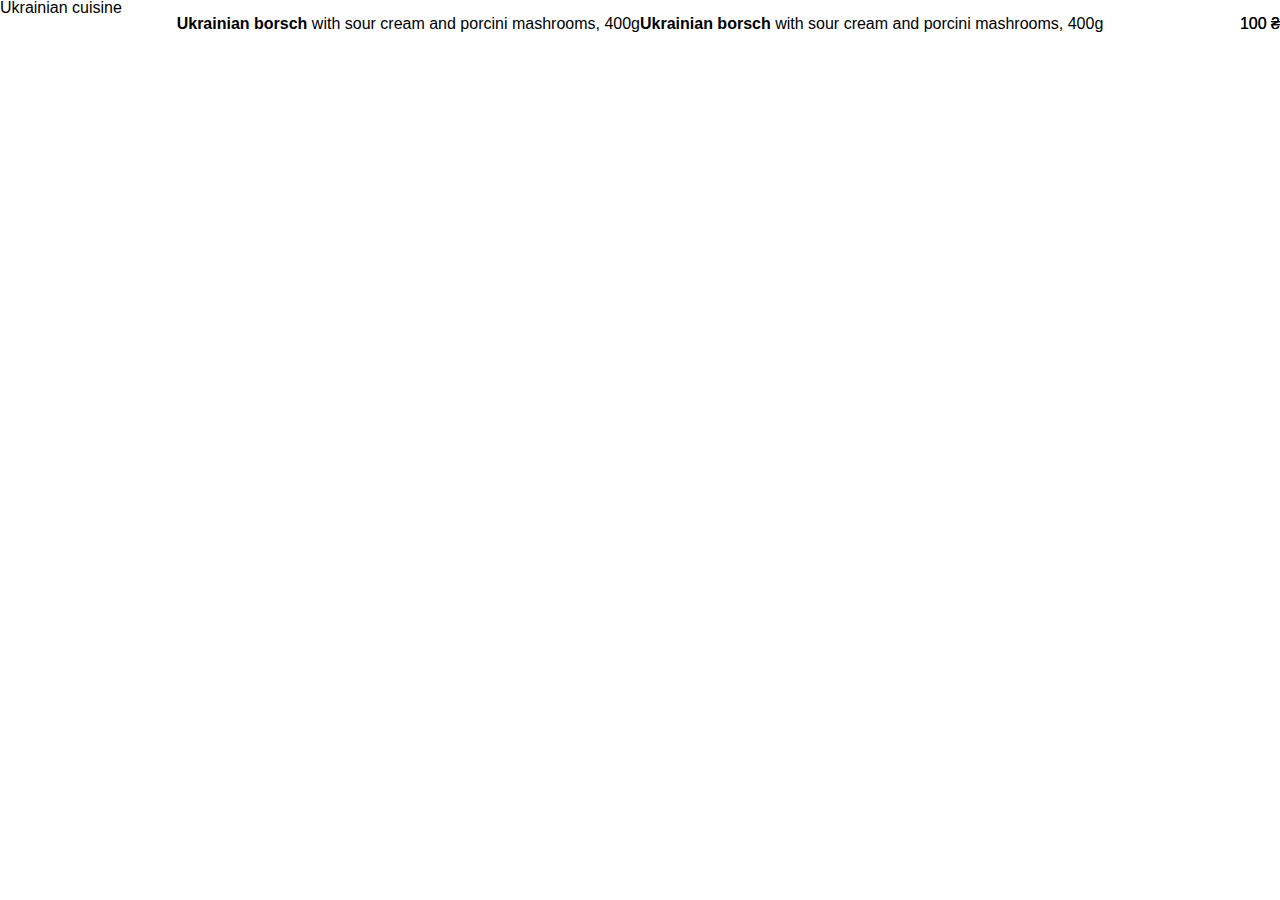
<file: menu.html>
<!DOCTYPE html>
<html>
<head>
    <title>Restaurant</title>
	<meta charset="utf-8">
	<meta name="description" content="final training project restaurant menu">
	<meta name="author" content="Taras Anpilov">
	<meta name="viewport" content="width=device-width">
	<link rel="stylesheet" type="text/css" href="css/reset.css">
    <link rel="stylesheet" type="text/css" href="css/style.css">
    <link rel="stylesheet" type="text/css" href="css/menus.css">
	<link rel="stylesheet" type="text/css" href="css/media.css">
</head>
<body>
    <section class="content_field">
        <h2 class="menu_head">Ukrainian cuisine</h2>
        <div class="menu_container">
            <div class="menu_item">
                <div class="dish">
                    <span class="dish_name">Ukrainian borsch</span>
                    <span class="dish_details">with sour cream and porcini mashrooms, 400g</span>
                </div>
                <div class="price">100 &#8372;</div>
            </div>
            <div class="menu_item">
                <div class="dish">
                    <span class="dish_name">Ukrainian borsch</span>
                    <span class="dish_details">with sour cream and porcini mashrooms, 400g</span>
                </div>
                <div class="price">100 &#8372;</div>
            </div>
        </div>
    </section>    
</body>
</html>
</file>
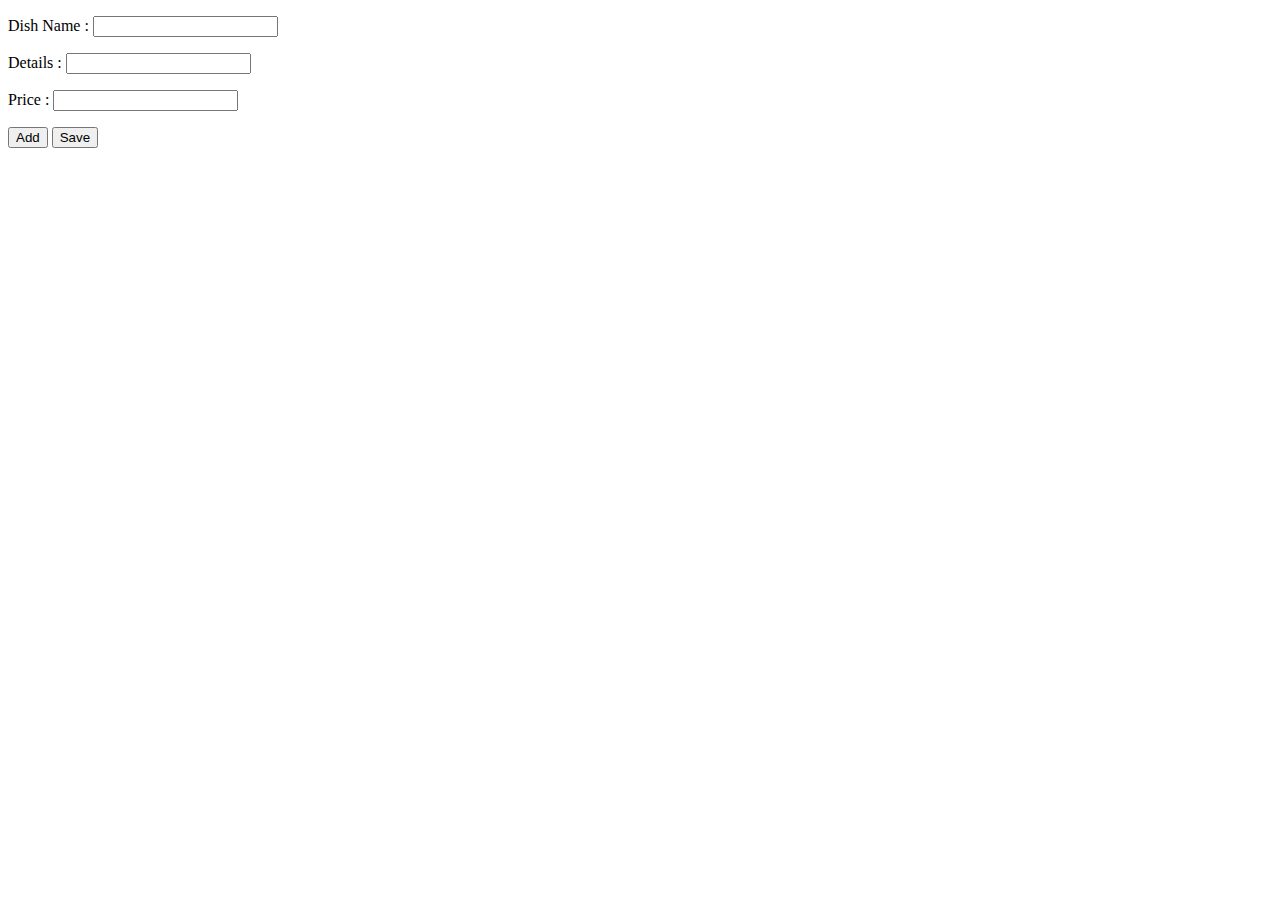
<file: creator/creator.html>
<!DOCTYPE html>
<html>
<head>
    <title>Restaurant</title>
	<meta charset="utf-8">
	<meta name="description" content="service program">
	<meta name="author" content="Taras Anpilov">
</head>
<body>
    <p><span>Dish Name : </span><input id="name" /></p>
    <p><span>Details : </span><input id="details" /></p>
    <p><span>Price : </span><input id="price"></p>
    <button id="add"> Add </button>
    <a id="saver"><button> Save </button></a>
    <script src="creator2.js"></script>
</body>
</html>
</file>
<file: css/style.css>
body {
    font-family: Arial, Helvetica, sans-serif;
}
.light {
    background-color: lightcoral;
}
/*___________HEADER______________*/
header {
    width: 100%;
    position: relative; 
    padding-top: 45%; 
    color: white;
}
header:before {
    display: block;
    content: '';
    width: 100%;
}
.slider {
    position: absolute;
    top: 0;
    left: 0;
    right: 0;
    bottom: 0;    
    background-image: url(../img/slider/slide-1.jpg);
    background-repeat: no-repeat;
    background-position: center;
    background-size: cover;
    display: flex;
    flex-flow: wrap;
    justify-content: space-between;  
    align-content: space-between;
    -webkit-transition: background-image 0.4s ease-in-out;
    transition: background-image 0.4s ease-in-out;     
}
.logo {
    flex-basis: 17.5%;
    height: 160px;
    display: flex;  
}
.logo_img {
    display: block;
    width: 80%;
    margin: auto;
}
.menu_top {
    flex-basis: 65%;
    height: 120px;
    display: flex; 
    justify-content: center;
    align-items: center;
}
.menu_container { 
    flex-basis: 64%;
    display: flex;
    justify-content: center;
    height: 40px;
}
.menu_btn {
    border-right: 1px solid white;
    padding: 6px;
    flex-basis: 20%;
    font: 600 1.1rem Arial;
    position: relative;;
}
.menu_btn:last-of-type { border: none; }
.menu_obj {
    display: block;
    text-align: center;
}
.menu_obj:hover, .submenu_obj:hover {
    font-weight: 700;
    color: rgb(221, 184, 90);
    transition: 0.4s ease;
}
.submenu {
    width: auto;
    position: absolute;
    top: 40px;
    left: 20%;
    display: none;
}
.menu_btn:hover .submenu {
    display: block;
}
.menu_btn:hover .submenu li {
    padding-top: 5px;
}
.submenu_obj {
    white-space: nowrap;
}
.searching {
    flex-basis: 17.5%;
    margin-top: 40px;
}
.srch_btn {
    display: inline-block;
    padding: 3px;
    width: 30%;   
    background-color: rgba(172, 162, 151, 0.246);
    color: white;
    border: 1px white solid;
    border-radius: 5px;
    cursor: pointer;
}
.srch {
    display: inline-block;
    border-style: none;
	width: 65%;
	background-color: transparent;
    border-bottom: 1px solid white;
    color: white;
	outline: none;
	text-align: center;
}
.move {
    cursor: pointer;
    position: absolute;
    top: 50%;
    display: flex;
    justify-content: center;
    align-items: center;
    width: 50px;
    height: 50px;
    margin-top: -15px;
    font-weight: bold;
    font-size: 1.5rem;
    transition: 0.6s ease;
    border-radius: 50%;
    z-index: 1;
}
#next {
    right: 10px;
}
#prev {
    left: 10px;
}
.move:hover {
    background-color: rgba(0, 0, 0, 0.5);
}
header hgroup {
    padding: 160px 0 20px;
    flex-basis: 100%; 
    text-align: center;
    font-weight: 700;
}
header hgroup h2 {   
    font-size: 1.6rem; 
}
header hgroup h1 {   
    font-size: 2rem; 
    text-transform: uppercase;
    padding-top: 10px;  
}
header address {
    margin: 15px auto 25px; 
    flex-basis: 65%;
    display: flex;
    justify-content: space-between;
    font: 600 1.3rem Arial;
}
.rest_inf {
    flex-basis: 30%;
    text-align: center;
}
.down {
    flex-basis: 100%;
}
#arrow {
    display: flex;
    justify-content: center;
    align-items: center;
    width: 50px;
    height: 50px;
    font-weight: bold;
    font-size: 1.5rem;
    transition: 0.6s ease;
    border-radius: 50%;
    z-index: 1;
    margin: 0 auto 0;
    cursor: pointer;
    transform: rotate(90deg); 
}
#arrow:hover {
    background-color: rgba(0, 0, 0, 0.5);
}

/*__________________MAIN________________*/

main {
    width: 75%;
    margin: 0 10% 0 15%;
}
#line {
    height: 20px;
}
nav.menu_side {
    position: absolute;
    opacity: 0;
    z-index: -999;
    transform: translate3d(-102%, 30px, 0);
    width: 11%;
    background: rgba(204, 204, 204, 0.21);
    transition: all 0.5s ease-in-out;
}
nav.menu_side.show_left_menu {
    opacity: 1;
    z-index: 999;
    position: fixed;
    top: 0;
    transform: translate3d(-102%, 4px, 0);
    transition: all 1s ease-in-out;
} 
.vertical_menu {
    background: #333;
}
.vertical_menu:before,
.vertical_menu:after {
    content: "";
    display: table;
}
.vertical_menu:after {
    clear: both;
}
.vertical_menu ul > li {
    position: relative;
}
.vertical_menu a {
    display: block;
    padding: 5px 5px;
    font-size: 16px;
} 
.vertical_menu a:hover {
    background: #fff;
    font-weight: 600;
} 
.vertical_menu {
    background: #ccc;
} 
.vertical_menu li ul a {
    border:none;
} 
.vertical_menu li {
    padding: 5px 0 5px 0;
}
.vertical_menu ul {
    height: 0;
    opacity: 0;
    pointer-events: none;
    padding-left: 5px;
    border-left: 5px solid #fff;
    -webkit-transition: all 0.2s linear 0s;
    -moz-transition: all 0.2s linear 0s;
    -ms-transition: all 0.2s linear 0s;
    -o-transition: all 0.2s linear 0s;	
    transition: all 0.2s linear 0s;
}
.vertical_menu > li:hover #menus_types {
    height: 144px;
    opacity: 1;
    pointer-events: visible;
}
.vertical_menu > li:hover #gallery_nav {
    height: 72px;
    opacity: 1;
    pointer-events: visible;
}

/*_________________CONTENT BLOCK______________*/

.content_field {    
    height: 720px;
    overflow: auto;
}
.content_block {
    padding-top: 80px 10px 0 0;
}
.content_block:first-of-type { 
    padding-top: 30px; 
}
.about_item {
    padding: 80px 10px 0 0;
}
.left_block, .right_block {
    display: inline-block;
    width: 50%;    
    vertical-align: top;
}
.right_block {
    width: 49%;
}
.content_img {
    max-width: 100%;
}
.content_block h3 {
    font: 600 1.4rem Arial;
    text-align: center;
}
.content_block p {
    padding: 20px 0 0 20px;
    font-size: 1.1rem;
    text-indent: 1.5rem;
    text-align: justify;
    line-height: 1.5rem;
}
.left_block p {
    padding: 20px 20px 0 0;
}

/*_____________CONTACTS__________________*/

.contacts {
    font-size: 1.2rem;
}
.section_head {
    font: 700 1.6rem Arial;
    text-align: center;
    padding-top: 30px; 
}
.mail_info {
    display: flex;
    justify-content: space-around;
    margin-top: 60px;
}
.mail_item {
    text-align: center;
}
.contact_name {
    padding-top: 8px;
    font: 600 1.3rem Arial;
    border-bottom: 2px solid black;
    display: inline-block;
}
.phone_item {
    margin-top: 45px;
    text-align: center;
}
.time_item {
    margin-top: 20px;
    text-align: center;
}
.place_info {
    margin-top: 30px;
    text-align: center;
}
.place_text {    
    font: 600 1.3rem Arial;
}

/*_______________FOOTER__________________*/
footer{
    margin-top: 25px;
    background-color: #3d3d3d;
}
.footer_container {
    margin: 0 auto 0;
    width: 80%;
    display: flex;
    justify-content: space-between;
    align-items: flex-end;
    color: white;
}
.footer_contacts, .foot_logo, .cr {
    flex-basis: 30%;   
}
.footer_contacts {
    padding-top: 10px;
    font: 500 0.9rem sans-serif;
}
.address_item {
    padding-bottom: 10px;
}
.cr {
    font-size: 0.9rem;
    text-align: right;
    padding-bottom: 10px;
}
</file>
<file: css/menus.css>
.menus_head {
    font: 700 1.6rem Arial;
    text-align: center;
    padding-bottom: 20px;
}
.menus_item {
    position: relative;
    padding: 20px 10px 2px 0;
    border-bottom: 1px dashed black;
}
.dish, .price {
    display: inline-block;
}
.dish_name {
    font-weight: 600;
}
.price {
    position: absolute;
    right: 0;
}
</file>
<file: css/media.css>
@media only screen and (max-width: 1024px) {
    header hgroup {
        padding: 120px 0 15px;
    } 
    header address {
        margin: 15px auto 15px;
        flex-basis: 75%;
        font: 600 1.2rem Arial;
    }
    main {
        width: 80%;
        margin: 0 8% 0 12%;
    }
    .vertical_menu a {
        font-size: 15px;
    } 
    .vertical_menu > li:hover #menus_types {
        height: 172px;
    }
    .vertical_menu > li:hover #gallery_nav {
        height: 85px;
    }
    .gallery_item {
        width: 240px;
        height: 240px;
        margin: 10px 4px;
    }
    .menus_title {
        display: inline-block;
        width: 185px;
        padding: 8px 0 8px;
    }
    .menus_container :checked + .menus_title {
        font-weight: 700;
    }    
}
@media only screen and (max-width: 800px) {
    .logo { 
        height: 100px;
    }
    .menu_container {
        flex-basis: 90%;
    }
    .srch { 
        width: 55%;
    }
    .srch_btn {
        display: inline-block;
        padding: 2px;
        width: 40%;  
    }    
    header hgroup {
        padding: 60px 0 5px;
    } 
    header address {
        margin: 10px auto 15px;
        flex-basis: 90%;
        font: 600 1.05rem Arial;
    }
    main {
        width: 93%;
        margin: 0 auto 0;
    }
    nav.menu_side {
        display: none;
    }
    .gallery_item {
        width: 220px;
        height: 220px;
        margin: 10px 2px;
    }
    .menus_title {
        width: 180px;
        padding: 5px 0 5px;
        font-size: 1.1rem;
    }
    .menus_container :checked + .menus_title {
        font-weight: 700;
    }
    .mail_info {        
        margin-top: 30px;
        flex-flow: wrap;
    }
    .mail_item {
        flex-basis: 75%;
        padding-top: 10px;
    }
    .tab_num {
        font-size: 0.9rem;
    } 
    .contact_name {
        font-size: 1.1rem;
    }    
    .footer_contacts, .foot_logo, .cr {
        flex-basis: 30%;   
    }
    .footer_container {
        width: 93%;
        margin: 0 auto 0;
    }
    .footer_contacts, .cr {
        flex-basis: 35%;   
    } 

}
</file>
